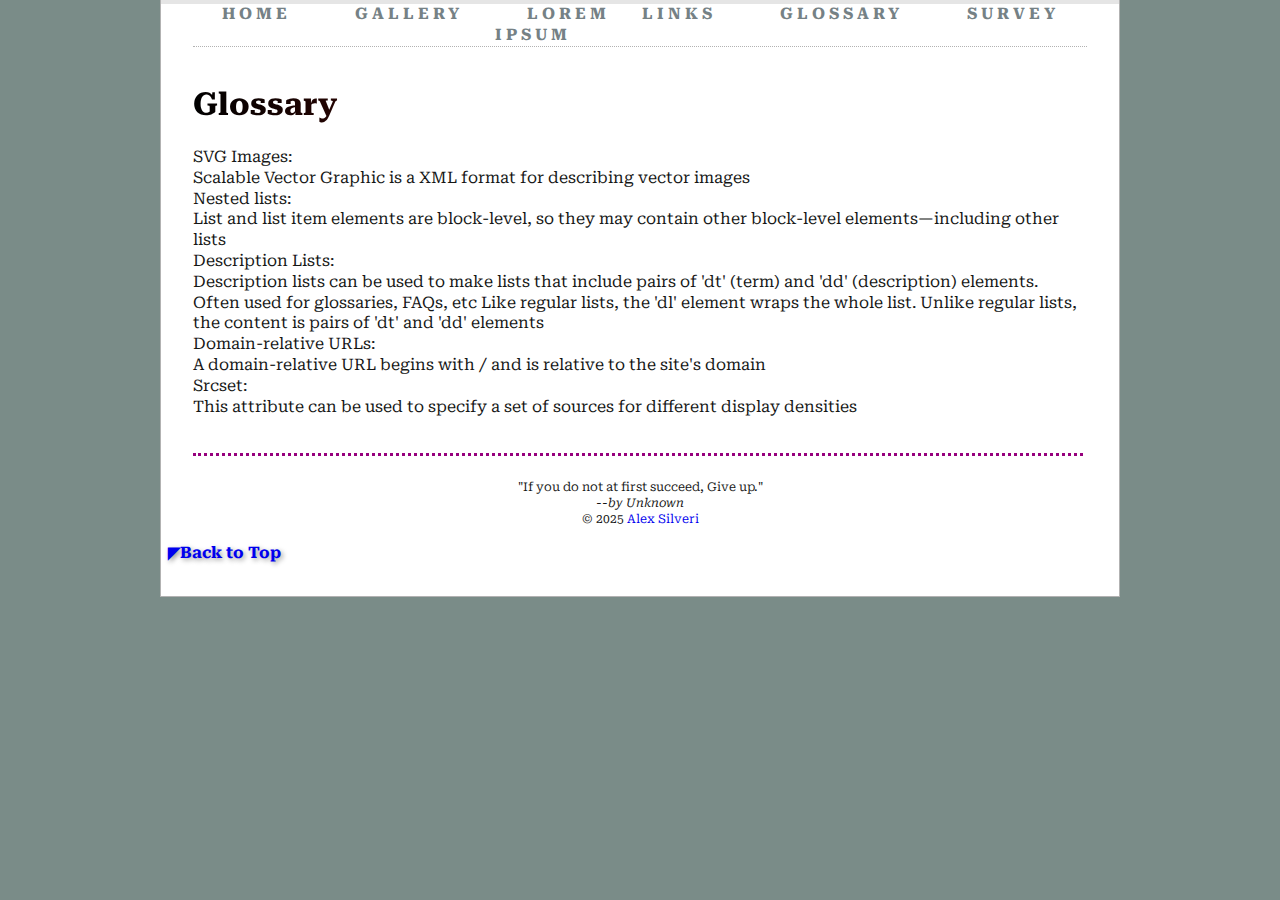
<file: site/glossary.html>
<!DOCTYPE html>
<html lang="en">

<head>
    <meta charset="utf-8">
    <meta name="author" content="Alex Silveri">
    <meta name="description" content="Website created for lab 2 in intro to web development">
    <meta name="viewport" content="width=device-width, initial-scale=1.0">
    <title>Cool Title Home</title>


    <link rel="icon" type="image/png" href="/site/./favicon-96x96.png" sizes="96x96">
    <link rel="icon" type="image/svg+xml" href="/site/./favicon.svg">
    <link rel="shortcut icon" href="/site/./favicon.ico">
    <link rel="apple-touch-icon" sizes="180x180" href="/site/./apple-touch-icon.png">
    <link rel="manifest" href="/site/./site.webmanifest">
    <link rel="icon" type="image/x-icon" href="favicon.ico">
    <link rel="preconnect" href="https://fonts.googleapis.com">
    <link rel="preconnect" href="https://fonts.gstatic.com" crossorigin>
    <link href="https://fonts.googleapis.com/css2?family=Roboto+Serif:opsz,wght@8..144,400;8..144,700&display=swap" rel="stylesheet">
    
    <link rel="stylesheet" href="Styles/normalize.css">
    <link rel="stylesheet" href="Styles/main.css">
</head>

<body>
    <div class="width-wrap">
        <header id="top">
           <nav>
    <input type="checkbox" id="menu-toggle">
    <label for="menu-toggle" class="sandwich-icon"></label>
    <ul>
        <li><a href="index.html">Home</a></li>
        <li><a href="gallery.html">Gallery</a></li>
        <li><a href="lorem.html">Lorem Ipsum</a></li>
        <li><a href="links.html">Links</a></li>
        <li><a href="glossary.html">Glossary</a></li>
        <li><a href="survey.html">Survey</a></li>
    </ul>
</nav>
        </header>
        <main>
            <h1>Glossary</h1>
            <dl>
                <dt>SVG Images</dt>
                <dd>Scalable Vector Graphic is a XML format for describing vector images</dd>

                <dt>Nested lists</dt>
                <dd>List and list item elements are block-level, so they may contain other block-level
                    elements—including other lists </dd>

                <dt>Description Lists</dt>
                <dd>Description lists can be used to make lists that include pairs of 'dt' (term) and 'dd' (description)
                    elements.
                    Often used for glossaries, FAQs, etc Like regular lists, the 'dl' element wraps the whole list.
                    Unlike regular
                    lists, the content is pairs of 'dt' and 'dd' elements
                </dd>

                <dt>Domain-relative URLs</dt>
                <dd>A domain-relative URL begins with / and is relative to the site's domain</dd>

                <dt>Srcset</dt>
                <dd> This attribute can be used to specify a set of sources for different display densities</dd>
            </dl>
        </main>

        <footer>
            <hr>
            <blockquote>
                "If you do not at first succeed, Give up."
            </blockquote>
            <p><cite>--by <span>Unknown</span></cite></p>
            <p>&copy; 2025 <a href="Mailto:24040448@saultcollege.ca?subject=Message%20from%20CSD112%20Website">Alex
                    Silveri </a></p>
        </footer>
        <a href=#top>◤Back to Top</a>
    </Div>

</body>

</html>
</file>
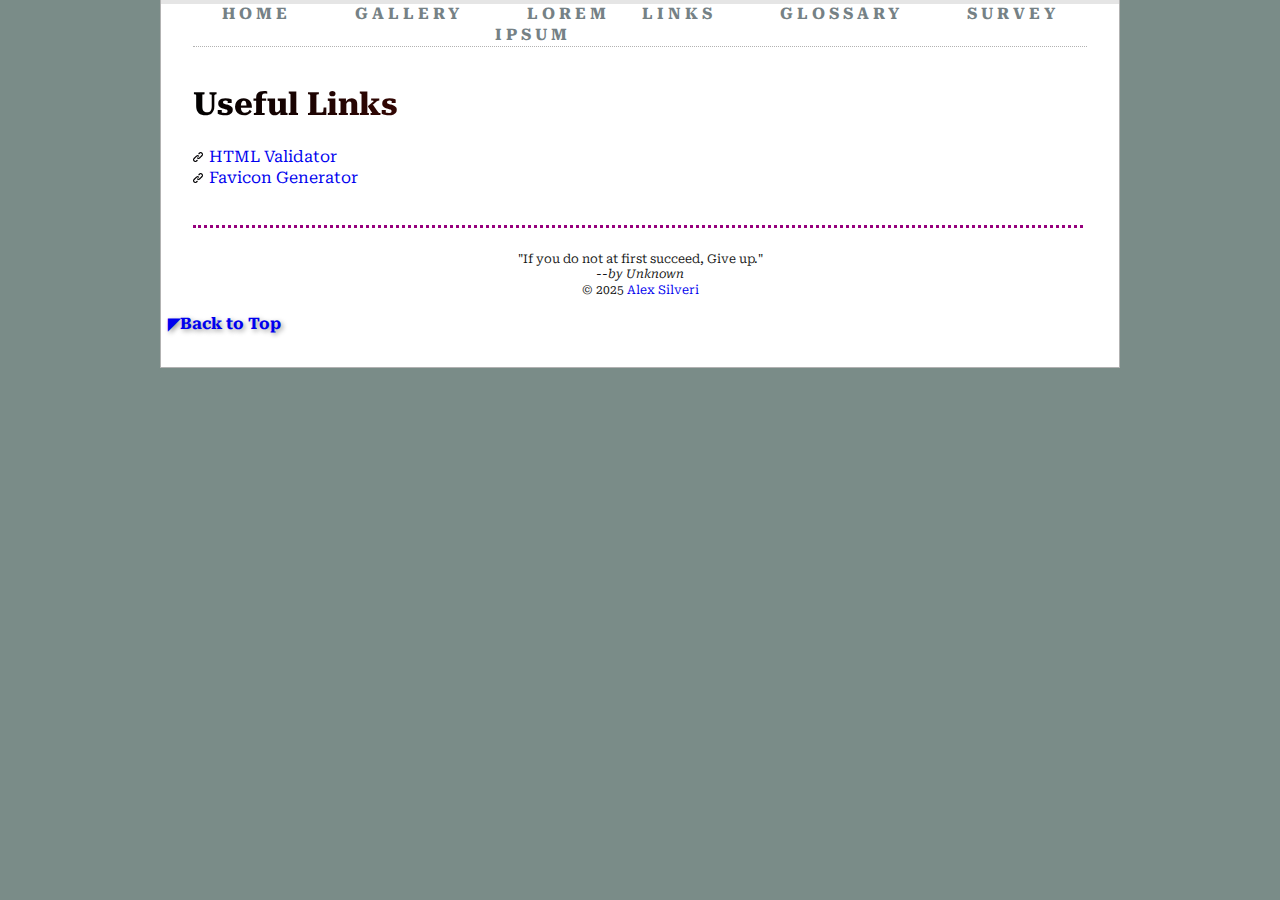
<file: site/links.html>
<!DOCTYPE html>
<html lang="en">

<head>
    <meta charset="utf-8">
    <meta name="author" content="Alex Silveri">
    <meta name="description" content="Website created for lab 2 in intro to web development">
    <meta name="viewport" content="width=device-width, initial-scale=1.0">
    <title>Cool Title Home</title>


    <link rel="icon" type="image/png" href="/site/./favicon-96x96.png" sizes="96x96">
    <link rel="icon" type="image/svg+xml" href="/site/./favicon.svg">
    <link rel="shortcut icon" href="/site/./favicon.ico">
    <link rel="apple-touch-icon" sizes="180x180" href="/site/./apple-touch-icon.png">
    <link rel="manifest" href="/site/./site.webmanifest">
    <link rel="icon" type="image/x-icon" href="favicon.ico">
    <link rel="preconnect" href="https://fonts.googleapis.com">
    <link rel="preconnect" href="https://fonts.gstatic.com" crossorigin>
    <link href="https://fonts.googleapis.com/css2?family=Roboto+Serif:opsz,wght@8..144,400;8..144,700&display=swap" rel="stylesheet">
    
    <link rel="stylesheet" href="Styles/normalize.css">
    <link rel="stylesheet" href="Styles/main.css">
    <style>
    ul {
        padding: 0; 
        margin: 0;
    }
    main ul li {
        padding-left: 1em;
        list-style-type: none;
        background-image: url('Images/link.png');
        background-size: 10px 10px;
        background-repeat: no-repeat;
        background-position: left center;
    }
    </style>
</head>

<body>
    <div class="width-wrap">
        <header id="top">
           <nav>
    <input type="checkbox" id="menu-toggle">
    <label for="menu-toggle" class="sandwich-icon"></label>
    <ul>
        <li><a href="index.html">Home</a></li>
        <li><a href="gallery.html">Gallery</a></li>
        <li><a href="lorem.html">Lorem Ipsum</a></li>
        <li><a href="links.html">Links</a></li>
        <li><a href="glossary.html">Glossary</a></li>
        <li><a href="survey.html">Survey</a></li>
    </ul>
</nav>
        </header>
        
        <main>
            <h1>Useful Links</h1>
            <ul class="links">
                <li><a href="https://validator.w3.org/nu/">HTML Validator</a></li>
                <li><a href="https://realfavicongenerator.net/">Favicon Generator</a></li>
            </ul>
        </main>
    
    
        <footer>
        <hr>
        <blockquote>
                "If you do not at first succeed, Give up."
        </blockquote>
            <p><cite>--by <span>Unknown</span></cite></p>
            <p>&copy; 2025 <a href="mailto:24040448@saultcollege.ca?subject=Message%20from%20CSD112%20Website">Alex Silveri</a></p>
        </footer>
    
        <a href="#top">◤Back to Top</a>
    </div>
    </body>
</html>
</file>
<file: site/Styles/main.css>
* {
    box-sizing: border-box;
    margin: 0;
    padding: 0;
}

a {
    text-decoration: none;
}

a:hover {
    text-decoration: underline;
}

a[href="#top"] {
    display: block;
    margin-top: 1em;
    text-align: center;
    font-weight: bold;
    text-shadow: 2px 2px 5px rgba(0, 0, 0, 0.4); 
    text-decoration: none;
    position: sticky;    
    bottom: 10px;            
    margin-left: -25px;      
    display: inline-block;   
    transition: transform 0.3s; 
}

a[href="#top"]:hover {
    text-decoration: none;
    transform: rotate(45deg);
}

.back-to-top {
    display: inline-block;
    position: sticky;
    bottom: 10px;
    margin-left: -25px;
    transition: transform 200ms;
}

.back-to-top:hover {
    transform: rotate(45deg);
}

.bio {
    column-count: 3;
    column-width: 13em;
    column-gap: 2em;
}

.bio a {
    display: inline-block;
    position: relative;
}

.bio table {
    column-span: all;
    break-inside: avoid;
    break-before: column; 
    margin-top: 1em;
    border-collapse: collapse;
}

.bio table caption {
    caption-side: top;
    font-weight: bold;
    padding-bottom: 1em;
}
.bio table td {
    display: block;
    padding: 0 1rem;
    border: none;
    border-bottom: 1px solid rgba(0, 0, 0, 0.1);
}

.bio table thead,
.bio table tfoot,
.bio table th {
    display: none;
}

.bio table tbody td {
    border: none;
}

.bio table td,
.bio table th {
    border: 1px solid rgba(0, 0, 0, 0.1);
}

.bio table td:last-of-type {
    padding-bottom: 0.3em;
    font-style: italic;
    font-size: 0.8em;
    position: relative;
}

.bio table td:last-of-type::after {
    content: " hrs/wk";
}
@media (max-width: 600px) {
    .bio table thead,
    .bio table tfoot,
    .bio table th {
      display: none;
    }
  
    .bio table td {
      display: block;
      padding: 0 1rem;
      border: none;
    }
  
    .bio table caption {
      caption-side: top;
      display: table-caption;
      font-style: italic;
      padding-bottom: 0.5em;
    }
  
    .bio table td:first-of-type {
      padding-top: 0.3em;
      font-weight: bold;
    }
  
    .bio table td:last-of-type {
      padding-bottom: 0.3em;
      font-style: italic;
      font-size: 0.8em;
      position: relative;
    }
  
    .bio table td:last-of-type::after {
      content: " hrs/wk";
    }
  }

dt::after {
    content: ":";
}

footer {
    font-size: 75%;
    text-align: center; 
}

footer hr {
    width: 100%;
    min-width: 300px;
    max-width: 890px;
    margin-top: 3em;
    margin-bottom: 2em;
    border: none;
    border-bottom: 3px dotted #96007d;
}

form input:invalid {
    background-color: #c5bdbd;
}

form input[type="checkbox"],
form input[type="radio"] {
    display: inline-block;
}

form input[type="submit"] {
    border: none;
    padding: 1em 3em;
    background-color: #1d6985;
    color: #ffffff;
    font-weight: bold;
    cursor: pointer;
}

form input[type="submit"]:hover {
    background-color: #145d73;
}

form label {
    display: block;
    margin-bottom: 0.5em;
}

form label[for="checkbox"],
form label[for="radio"] {
    display: inline-block;
}

form ul {
    list-style: none;
    padding: 0;
}

.gallery {
    display: grid;
    grid-template-columns: repeat(auto-fit, minmax(180px, 1fr));
    gap: 1em;
}

.gallery a {
    transition: transform 200ms;
}

.gallery a:hover {
    transform: scale(1.1);
}

h1 {
    font-weight: 700;
    background: linear-gradient(90deg, #000000 0%, #dd1b0d 100%);
    -webkit-background-clip: text;
    -webkit-text-fill-color: transparent;
    background-clip: text;
    color: transparent; 
}

h1, h2, h3, h4, h5, h6 {
    font-weight: 700; 
}

header {
    border-top: 4px solid rgba(0, 0, 0, 0.1);
    margin-left: -2em; 
    margin-right: -2em;
    padding-bottom: 1em;
}

header nav {
    border-bottom: 1px dotted rgba(0, 0, 0, 0.3);
    margin-left: 2em; 
    margin-right: 2em; 
}

header nav a {
    padding-top: 1em;
    padding-bottom: 0.5em;
    margin: 0 1em;
    text-align: center;
    font-weight: bold;
    text-transform: uppercase;
    letter-spacing: 4px;
    font-weight: bold;
    text-transform: uppercase;
    letter-spacing: 4px;
    text-decoration: none;
}

header nav a:hover {
    text-decoration: none;
}

header nav ul {
    list-style-type: none;
    margin: 0;
    padding: 0;
    display: flex; 
    justify-content: center;
}

iframe {
    border-radius: 0 2em 2em 0;
}

img {
    max-width: 100%;
    height: auto;
}

.my-photo {
    padding: 2%;
    background-color: white;
    box-shadow: 0 4px 8px rgba(0, 0, 0, 0.3);
}

nav a {
    color: #758185;
    font-weight: bold;
    text-decoration: none;
    padding: 1em 1em 0.5em 1em;
    border-top: 4px solid transparent;
    transition: border-color 0.3s ease;
}

nav a:hover {
    color: #b8cbd1;
    border-top: 4px solid #1d6985; 
}

ol {
    list-style-type: upper-roman;
}

.paperclip {
    background: none;
    box-shadow: none;
    width: 20%;
    position: absolute;
    top: 0;
    right: 0;
}

.roboto-serif-main {
    font-family: "Roboto Serif", serif;
    font-weight: 400;
}

table {
    width: 100%;
    border-collapse: collapse;
    margin-top: 2em;
}

table, th, td {
    border: 1px solid rgba(0, 0, 0, 0.1);
    border-collapse: collapse;
}

tbody td {
    background-color: rgba(0, 0, 0, 0.05);
}

tbody tr:nth-child(even) td {
    background-color: rgba(0, 0, 0, 0.15);
}

thead th, tfoot th {
    background-color: rgba(0, 0, 0, 0.2);
    color: #151615;
}

th, td {
    padding: 0.3em 1em;
}

.width-wrap {
    max-width: 960px;
    margin: 0 auto;
    padding: 0 2em 2em;
    background-color: #ffffff;
    border-left: 1px solid rgba(0, 0, 0, 0.3);
    border-right: 1px solid rgba(0, 0, 0, 0.3);
    border-bottom: 1px solid rgba(0, 0, 0, 0.3);
    margin-bottom: 3em;
}

body {
    background-color: #7A8C88;
    color: #151615; 
    font-family: Arial, sans-serif;
    font-family: "Roboto Serif", serif;
    line-height: 1.3;
}

::selection {
    background-color: #1558d3; 
    color: #151615;
}


@media (max-width: 800px) {

    .favourites-container {
        display: flex;
        flex-direction: column;
    }

    .favourites-container label {
        order: 0; 
    }

    
    .favourites-container div {
        width: 100%; 
        margin: 0.5em 0; 
    }

  
    .favourites-container label {
        font-size: 1.2em; 
        margin-bottom: 0.5em; 
    }

  
    .favourites-container div {
        padding: 1em;
        border: 1px solid #ccc;
        background-color: #f9f9f9;
        border-radius: 5px; 
    }
}
.favourites {
    display: flex;
    flex-wrap: wrap;
    justify-content: flex-start;
    gap: 10px;
    width: 100%;
}
    

@media (max-width: 449px) {
    .gallery .col-span-2 {
        grid-column: span 1;
    }
}


.favourites {
    display: flex;
    flex-wrap: wrap;
    justify-content: flex-start;
    gap: 10px;
    width: 100%;
}

.favourites div {
    display: none;
    background-color: #f9f9f9;
    border: 1px solid #ccc;
    padding: 20px;
    width: 100%;
    box-shadow: 0 4px 6px rgba(0, 0, 0, 0.1);
    border-radius: 8px;
}

.favourites h3 {
    font-family: 'Roboto Serif', serif;
}

.favourites input[type="radio"] {
    display: none;
}

.favourites input[type="radio"]:checked + label {
    background-color: #ddd;
    color: purple;
    border-bottom: 3px solid purple;
}

.favourites input[type="radio"]:checked + label + div {
    display: block;
}

.favourites label {
    order: -1;
    cursor: pointer;
    padding: 10px;
    background-color: #f0f0f0;
    border: 1px solid #ccc;
    border-bottom: 3px solid transparent;
    display: inline-block;
}
#menu-toggle,.sandwich-icon {
    display: none;
}

@media (max-width: 800px) {
   
    
    header nav ul {
        flex-direction: column;
        align-items: center;
    }
    
    
    header nav a {
        padding: 0.5em 1em 0.5em 1em; 
        border-top: none !important; 
    }
    
    header nav a:hover {
        border-top: none !important; 
        text-decoration: underline; 
    }
}

@media (max-width: 800px) {
    .sandwich-icon {
        display: block;
        width: 40px;
        height: 25px;
        border-top: 5px solid #1d6985;
        cursor: pointer;
        margin: 1em auto;
        position: relative;
    }
    
    .sandwich-icon::before,
    .sandwich-icon::after {
        content: "";
        display: block;
        width: 40px;
        border-top: 5px solid #1d6985;
        position: absolute;
    }
    
    .sandwich-icon::before {
        top: 5px;
    }
    
    .sandwich-icon::after {
        top: 15px;
    }
    
    header nav ul {
        height: 0;
        overflow: hidden;
        transition: height 200ms ease-out;
    }
    
    #menu-toggle:checked + .sandwich-icon + ul {
        height: var(--menu-height, 300px);
    }
}
</file>
